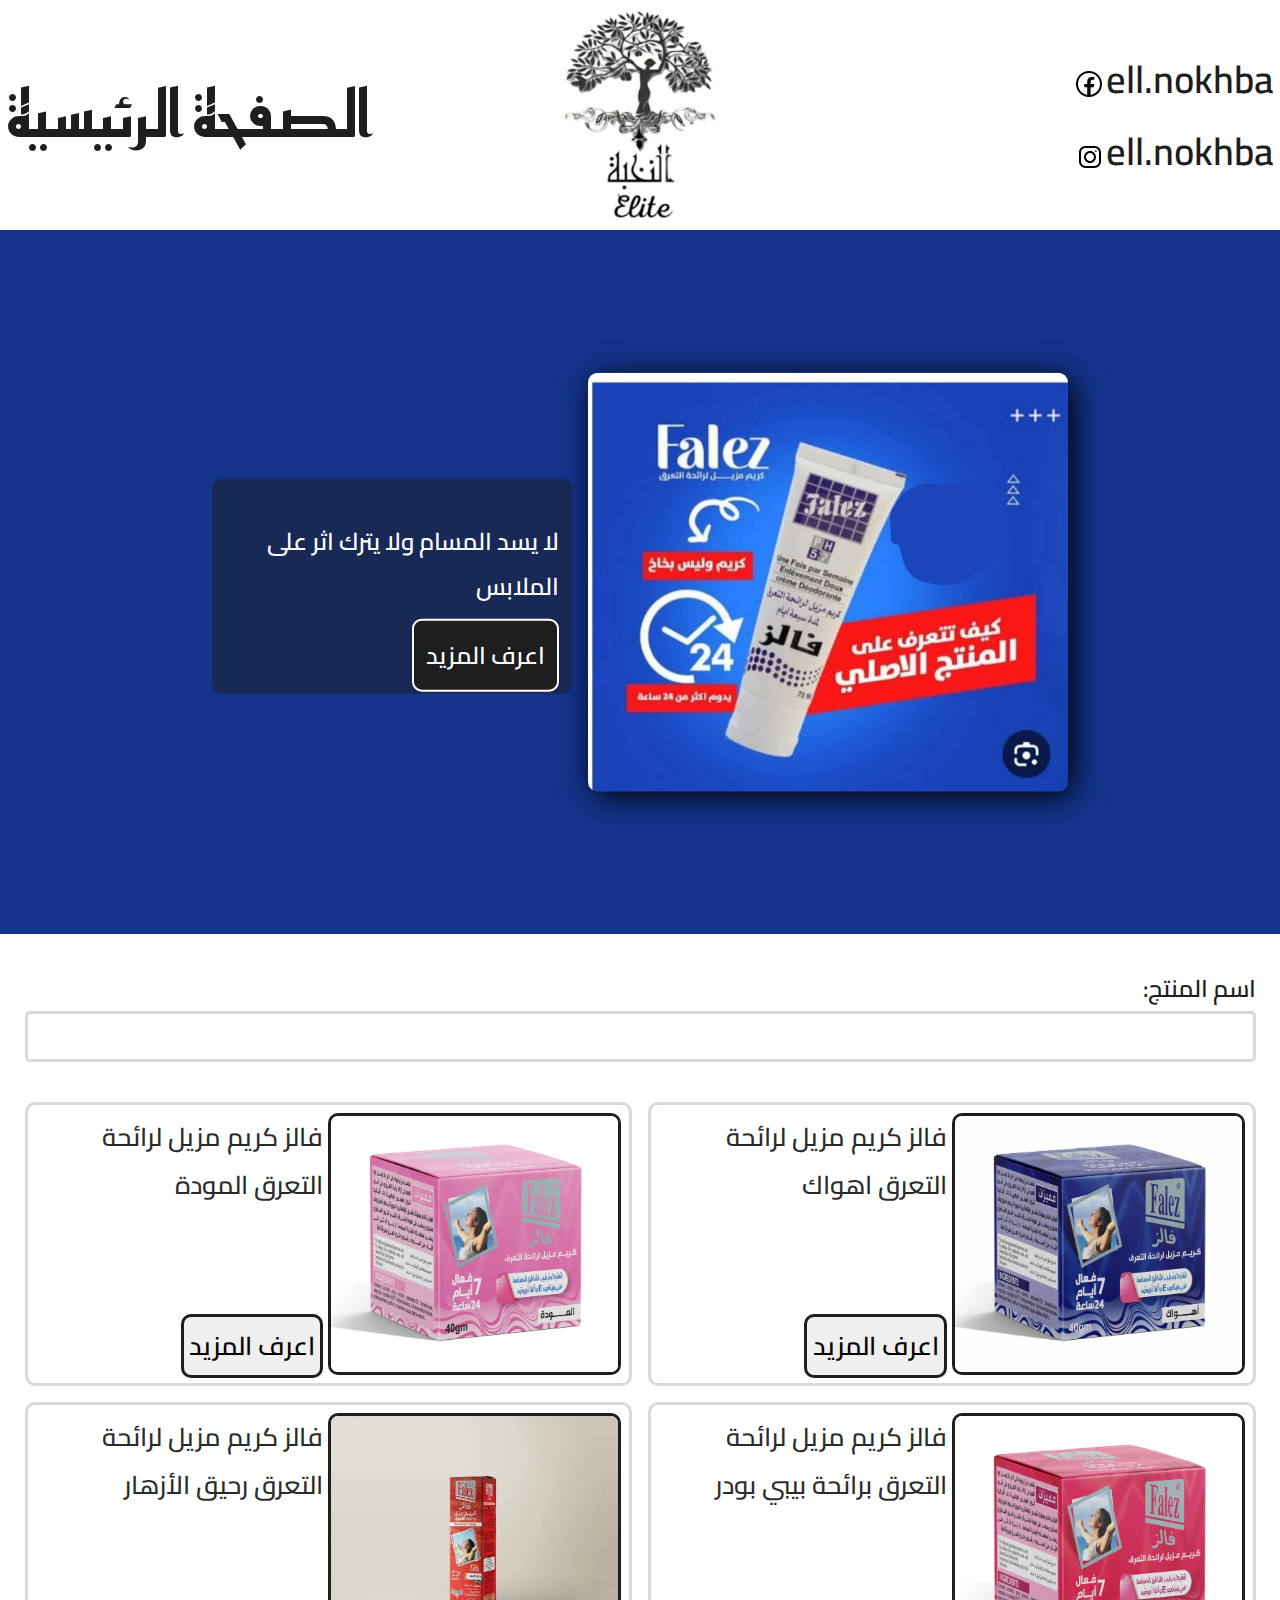
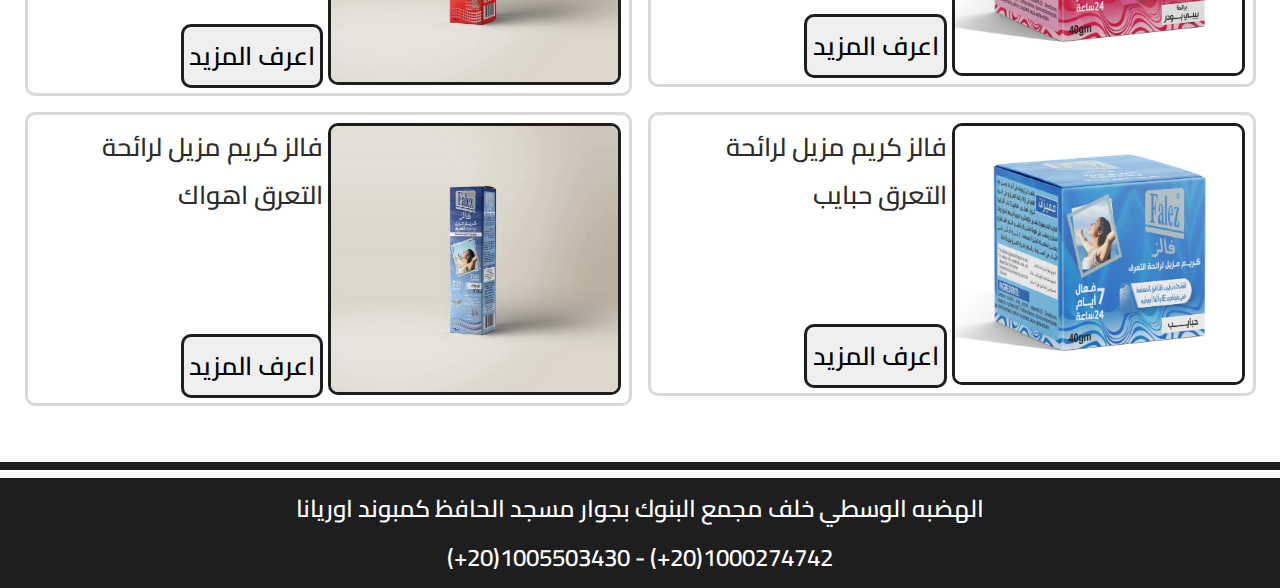
<file: index.html>
<!DOCTYPE html>
<html lang="ar" dir="rtl">
<head>
    <script src="script.js" async></script>
    <meta charset="UTF-8">
    <meta name="viewport" content="width=device-width, initial-scale=1.0">
    <link rel="stylesheet" href="styles.css">
    <title>النخبة</title>
</head>
<body>


    <header class="no-radius">
        <div class="title no-radius">
            <nav>
                <a href="https://www.facebook.com/ell.nokhba/" target="_blank"><div>ell.nokhba</div><img alt="facebookIcon" src="[data-uri]"/></a>
                <a href="https://www.instagram.com/ell.nokhba/" target="_blank"><div>ell.nokhba</div><img alt="instagramIcon" src="[data-uri]"/></a>
            </nav>
            <img src="logohd.jpg" alt="logo" class="logo">
            <h1>الصفحة الرئيسية</h1>
        </div>
        <div class="carousel no-radius">
            <div class="overlay no-radius"></div>
            <button data-carousel-button="prev">⇒</button>
            <ul class="carousel-images">
                <li data-active data-color="#1941B0">
                    
                    <img src="images\ads\Untitled design.jpg" alt="كريم مزيل لرائحة العرق" >
                    <div class="img-text">
                        <p>لا يسد المسام ولا يترك اثر على الملابس</p>
                        <a href="#" target="">اعرف المزيد</a>
                    </div>
                </li>
                <li data-color="#B5342E"> 
                    
                    <img src="images/ads/bc5b07d6-b7c9-4664-be47-7928400546d2.jpg" alt="كريم مزيل لرائحة العرق">
                    <div class="img-text">
                        <p>متوفر بأربع ألوان من أجود العطور العالمية عالية الثبات تدوم أكثر من 48 ساعة</p>
                        <a href="#" target="">اعرف المزيد</a>
                    </div>
                </li>
                <li data-color="#28ACFF">
                    
                    <img src="images/ads/a730d360-d6d9-41cf-a212-95a55d7f2463.jpg" alt="كريم مزيل لرائحة العرق">
                    <div class="img-text">
                        <p>كريم مزيل لرائحة العرق أهواك من فالز</p>
                        <a href="#" target="">اعرف المزيد</a>
                    </div>
                </li>
                <li data-color="#516738">
                    
                    <img src="images/ads/0946790b-805a-4510-bd33-682b5359b609.jpg" alt="كريم مزيل لرائحة العرق">
                    <div class="img-text">
                        <p>يحتوي على فيتامين E ومادة Alpha arbutin لتفتيح المناطق الحساسة خالي من الألومنيوم</p>
                        <a href="#" target="">اعرف المزيد</a>
                    </div>
                </li>
                <li data-color="#BFC0C4">
                    
                    <img src="images/ads/90f2513d-b5b4-4e4b-99c9-ece9924fe2aa.jpg" alt="كريم مزيل لرائحة العرق">
                    <div class="img-text">
                        <p>مستخلص من الأعشاب الطبيعية يحتوي على مخدر موضعي قوي لا يسبب أي ألم لا يسبب الحساسية يمنع نمو الشعر لفترة طويلة سهل الاستخدام</p>
                        <a href="#" target="">اعرف المزيد</a>
                    </div>
                </li>
                <li data-color="#B9E4ED">
                    
                    <img src="images/ads/22ba9b6c-1d57-47d8-8fda-6a9750a95987.jpg" alt="كريم مزيل لرائحة العرق">
                    <div class="img-text">
                        <p></p>
                        <a href="#" target="">اعرف المزيد</a>
                    </div>
                </li>
            </ul>
            <button data-carousel-button="next">⇐</button>
        </div>
    </header>


    <main class="no-radius">
        <div class="product-list">
            <div class="product-search">
                <label for="product-search">اسم المنتج: </label>
                <input type="text" id="product-search" onkeyup="productSearch()">
            </div>
            <ul class="products" id="products">
                    <li>
                        <a href="#" target="_blank">
                        <img src="images\images\1d6fac7e-9d2f-49a5-a896-05df2ee0e050.jfif" alt="فالز مزيل عرق اهواك">
                        <p>فالز كريم مزيل لرائحة التعرق اهواك
                            <br>
                        <button>اعرف المزيد</button>
                        </p>
                        </a>
                    </li>
                    <li>
                        <a href="#" target="_blank">
                        <img src="images\images\57dd3c00-896b-4e75-8361-72cd083eb394.jfif" alt="فالز مزيل عرق اهواك">
                        <p>فالز كريم مزيل لرائحة التعرق المودة
                            <br>
                        <button>اعرف المزيد</button>
                        </p>
                        </a>
                        
                    </li>
                    <li>
                        <a href="#" target="_blank">
                        <img src="images\images\89f73243-185f-4745-831d-26a167de9f90.jfif" alt="فالز مزيل عرق اهواك">
                        <p>فالز كريم مزيل لرائحة التعرق برائحة بيبي بودر
                            <br>
                        <button>اعرف المزيد</button>
                        </p>
                        </a>
                        
                    </li>
                    <li>
                        <a href="#" target="_blank">
                        <img src="images\images\95f78940-6438-4fb5-b10d-22bf02aa5de5.jfif" alt="فالز مزيل عرق اهواك">
                        <p>فالز كريم مزيل لرائحة التعرق رحيق الأزهار
                            <br>
                        <button>اعرف المزيد</button>
                        </p>
                        </a>
                        
                    </li>
                    <li>
                        <a href="#" target="_blank">
                        <img src="images\images\b548fe90-c2f8-401d-99cb-720822031176.jfif" alt="فالز مزيل عرق اهواك">
                        <p>فالز كريم مزيل لرائحة التعرق حبايب
                            <br>
                        <button>اعرف المزيد</button>
                        </p>
                        </a>
                        
                    </li>
                    <li>
                        <a href="#" target="_blank">
                        <img src="images\images\c54f9d52-62b0-469a-b16a-82ed2395dfee.jfif" alt="فالز مزيل عرق اهواك">
                        <p>فالز كريم مزيل لرائحة التعرق اهواك
                            <br>
                        <button>اعرف المزيد</button>
                        </p>
                        </a>
                        
                    </li>
                    
            </ul>
        </div>
    </main>


    <footer class="no-radius">
        <p>الهضبه الوسطي خلف مجمع البنوك بجوار مسجد الحافظ كمبوند اوريانا</p>
        <p dir="ltr">(+20)1005503430 - (+20)1000274742</p>
    </footer>

    
</body>
</html>
</file>
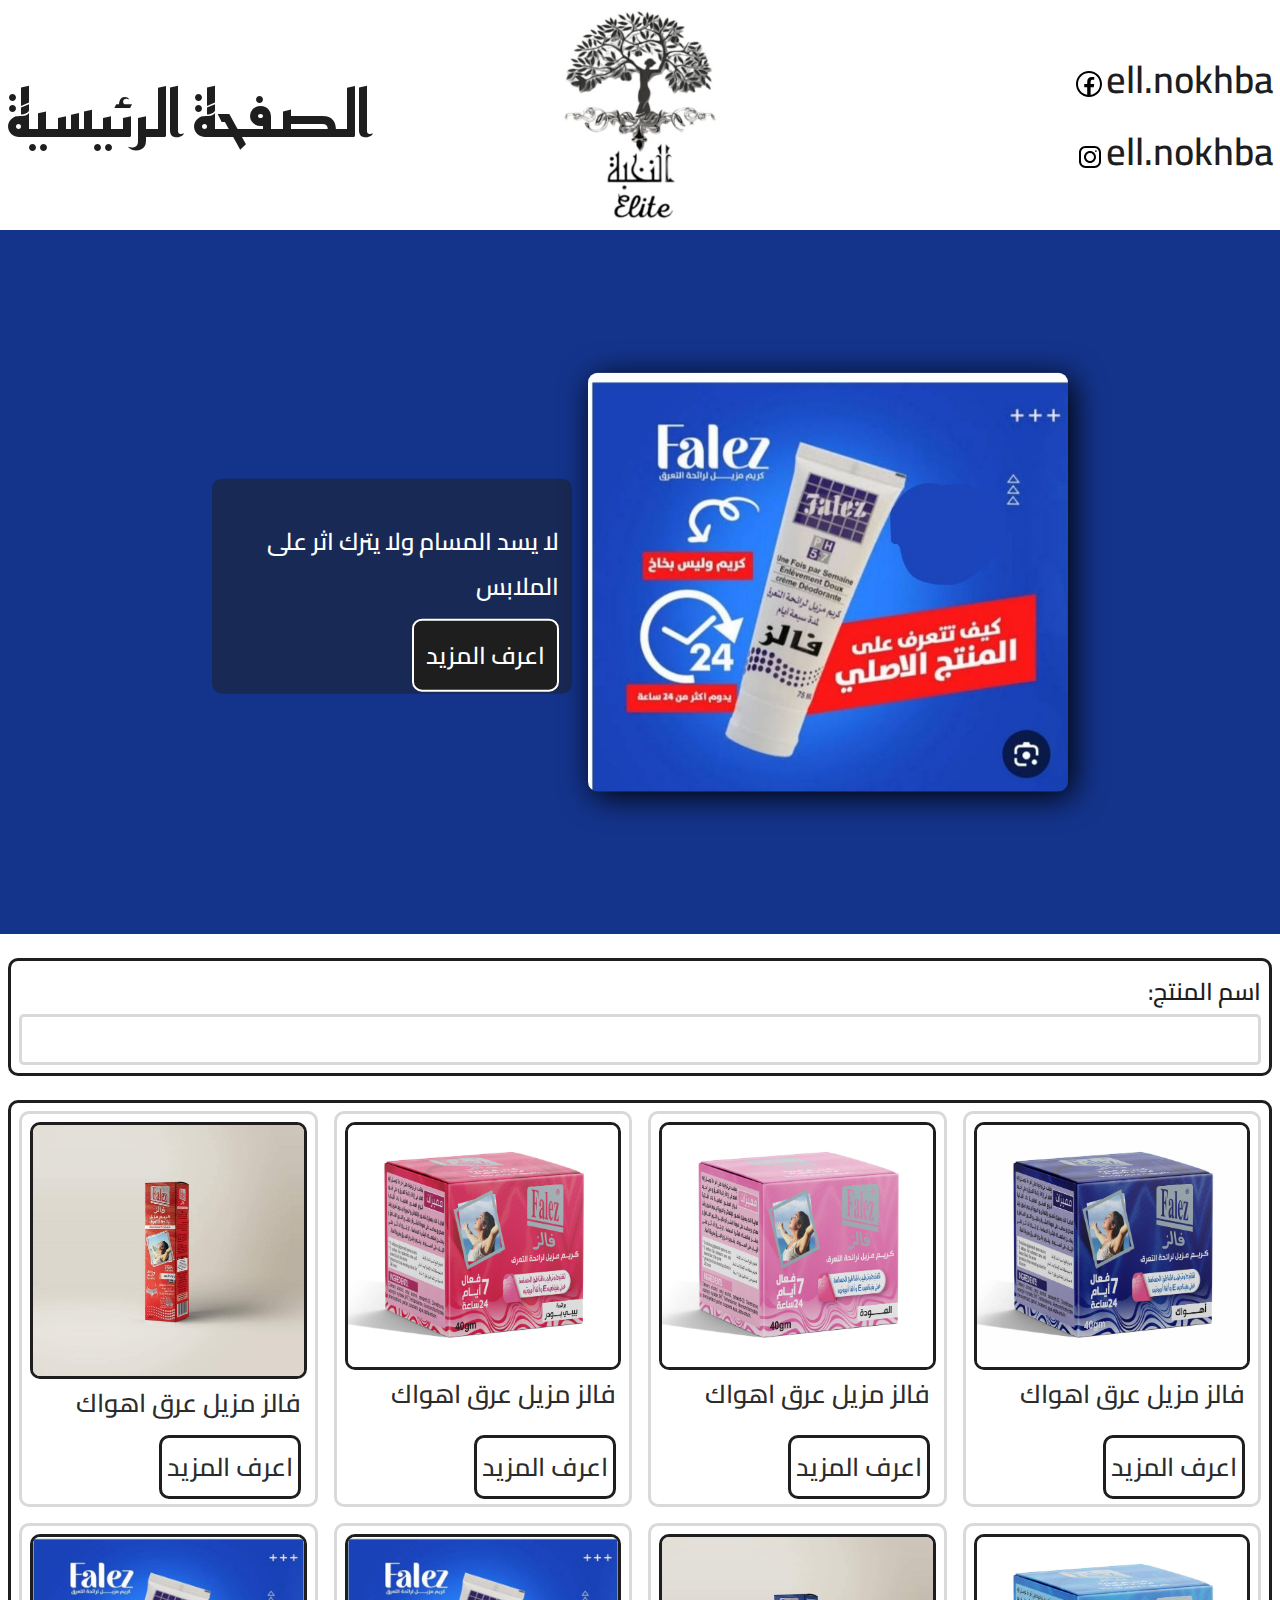
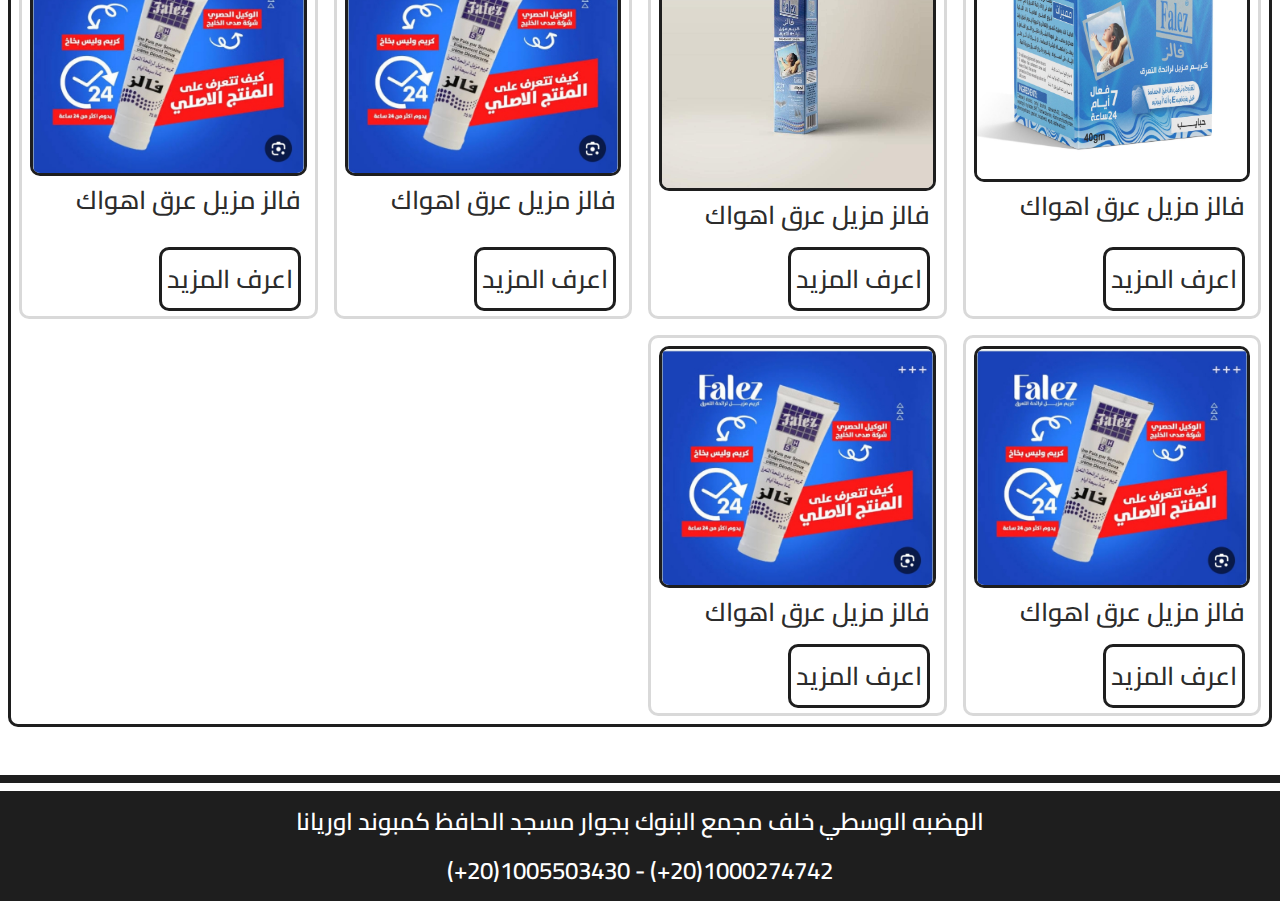
<file: Al-nokhba/index.html>
<!DOCTYPE html>
<html lang="ar" dir="rtl">
<head>
    <script src="script.js" async></script>
    <meta charset="UTF-8">
    <meta name="viewport" content="width=device-width, initial-scale=1.0">
    <link rel="stylesheet" href="styles.css">
    <title>النخبة</title>
</head>
<body>


    <header class="no-radius">
        <div class="title no-radius">
            <nav>
                <a href="https://www.facebook.com/ell.nokhba/" target="_blank"><div>ell.nokhba</div><img alt="facebookIcon" src="[data-uri]"/></a>
                <a href="https://www.instagram.com/ell.nokhba/" target="_blank"><div>ell.nokhba</div><img alt="instagramIcon" src="[data-uri]"/></a>
            </nav>
            <img src="logohd.jpg" alt="logo" class="logo">
            <h1>الصفحة الرئيسية</h1>
        </div>
        <div class="carousel no-radius">
            <div class="overlay no-radius"></div>
            <button data-carousel-button="prev">⇒</button>
            <ul class="carousel-images">
                <li data-active data-color="#1941B0">
                    
                    <img src="images\ads\Untitled design.jpg" alt="كريم مزيل لرائحة العرق" >
                    <div class="img-text">
                        <p>لا يسد المسام ولا يترك اثر على الملابس</p>
                        <a href="#" target="">اعرف المزيد</a>
                    </div>
                </li>
                <li data-color="#B5342E"> 
                    
                    <img src="images/ads/bc5b07d6-b7c9-4664-be47-7928400546d2.jpg" alt="كريم مزيل لرائحة العرق">
                    <div class="img-text">
                        <p>متوفر بأربع ألوان من أجود العطور العالمية عالية الثبات تدوم أكثر من 48 ساعة</p>
                        <a href="#" target="">اعرف المزيد</a>
                    </div>
                </li>
                <li data-color="#28ACFF">
                    
                    <img src="images/ads/a730d360-d6d9-41cf-a212-95a55d7f2463.jpg" alt="كريم مزيل لرائحة العرق">
                    <div class="img-text">
                        <p>كريم مزيل لرائحة العرق أهواك من فالز</p>
                        <a href="#" target="">اعرف المزيد</a>
                    </div>
                </li>
                <li data-color="#516738">
                    
                    <img src="images/ads/0946790b-805a-4510-bd33-682b5359b609.jpg" alt="كريم مزيل لرائحة العرق">
                    <div class="img-text">
                        <p>يحتوي على فيتامين E ومادة Alpha arbutin لتفتيح المناطق الحساسة خالي من الألومنيوم</p>
                        <a href="#" target="">اعرف المزيد</a>
                    </div>
                </li>
                <li data-color="#BFC0C4">
                    
                    <img src="images/ads/90f2513d-b5b4-4e4b-99c9-ece9924fe2aa.jpg" alt="كريم مزيل لرائحة العرق">
                    <div class="img-text">
                        <p>مستخلص من الأعشاب الطبيعية يحتوي على مخدر موضعي قوي لا يسبب أي ألم لا يسبب الحساسية يمنع نمو الشعر لفترة طويلة سهل الاستخدام</p>
                        <a href="#" target="">اعرف المزيد</a>
                    </div>
                </li>
                <li data-color="#B9E4ED">
                    
                    <img src="images/ads/22ba9b6c-1d57-47d8-8fda-6a9750a95987.jpg" alt="كريم مزيل لرائحة العرق">
                    <div class="img-text">
                        <p></p>
                        <a href="#" target="">اعرف المزيد</a>
                    </div>
                </li>
            </ul>
            <button data-carousel-button="next">⇐</button>
        </div>
    </header>


    <main class="no-radius">
        <div class="product-list">
            <div class="product-search">
                <label for="product-search">اسم المنتج: </label>
                <input type="text" id="product-search" onkeyup="productSearch()">
            </div>
            <ul class="products" id="products">
                    <li>
                        
                        <img src="images\images\1d6fac7e-9d2f-49a5-a896-05df2ee0e050.jfif" alt="فالز مزيل عرق اهواك">
                        <p>فالز مزيل عرق اهواك
                            <br>
                        <a href="#" target="_blank">اعرف المزيد</a>
                        </p>
                        
                    </li>
                    <li>
                        
                        <img src="images\images\57dd3c00-896b-4e75-8361-72cd083eb394.jfif" alt="فالز مزيل عرق اهواك">
                        <p>فالز مزيل عرق اهواك
                            <br>
                        <a href="#" target="_blank">اعرف المزيد</a>
                        </p>
                        
                        
                    </li>
                    <li>
                        
                        <img src="images\images\89f73243-185f-4745-831d-26a167de9f90.jfif" alt="فالز مزيل عرق اهواك">
                        <p>فالز مزيل عرق اهواك
                            <br>
                        <a href="#" target="_blank">اعرف المزيد</a>
                        </p>
                        
                        
                    </li>
                    <li>
                        
                        <img src="images\images\95f78940-6438-4fb5-b10d-22bf02aa5de5.jfif" alt="فالز مزيل عرق اهواك">
                        <p>فالز مزيل عرق اهواك
                            <br>
                        <a href="#" target="_blank">اعرف المزيد</a>
                        </p>
                        
                        
                    </li>
                    <li>
                        
                        <img src="images\images\b548fe90-c2f8-401d-99cb-720822031176.jfif" alt="فالز مزيل عرق اهواك">
                        <p>فالز مزيل عرق اهواك
                            <br>
                        <a href="#" target="_blank">اعرف المزيد</a>
                        </p>
                        
                        
                    </li>
                    <li>
                        
                        <img src="images\images\c54f9d52-62b0-469a-b16a-82ed2395dfee.jfif" alt="فالز مزيل عرق اهواك">
                        <p>فالز مزيل عرق اهواك
                            <br>
                        <a href="#" target="_blank">اعرف المزيد</a>
                        </p>
                        
                        
                    </li>
                    <li>
                        
                        <img src="images/ads/e79a6ccd-1243-4717-83a1-f64e7f9e0c98.jpg" alt="فالز مزيل عرق اهواك">
                        <p>فالز مزيل عرق اهواك
                            <br>
                        <a href="#" target="_blank">اعرف المزيد</a>
                        </p>
                        
                        
                    </li>
                    <li>
                        
                        <img src="images/ads/e79a6ccd-1243-4717-83a1-f64e7f9e0c98.jpg" alt="فالز مزيل عرق اهواك">
                        <p>فالز مزيل عرق اهواك
                            <br>
                        <a href="#" target="_blank">اعرف المزيد</a>
                        </p>
                        
                        
                    </li>
                    <li>
                        
                        <img src="images/ads/e79a6ccd-1243-4717-83a1-f64e7f9e0c98.jpg" alt="فالز مزيل عرق اهواك">
                        <p>فالز مزيل عرق اهواك
                            <br>
                        <a href="#" target="_blank">اعرف المزيد</a>
                        </p>
                        
                        
                    </li>
                    <li>
                        
                        <img src="images/ads/e79a6ccd-1243-4717-83a1-f64e7f9e0c98.jpg" alt="فالز مزيل عرق اهواك">
                        <p>فالز مزيل عرق اهواك
                            <br>
                        <a href="#" target="_blank">اعرف المزيد</a>
                        </p>
                        
                        
                    </li>
            </ul>
        </div>
    </main>


    <footer class="no-radius">
        <p>الهضبه الوسطي خلف مجمع البنوك بجوار مسجد الحافظ كمبوند اوريانا</p>
        <p dir="ltr">(+20)1005503430 - (+20)1000274742</p>
    </footer>

    
</body>
</html>
</file>
<file: styles.css>
@import url('https://fonts.googleapis.com/css2?family=Reem+Kufi:wght@400..700&display=swap');
@import url('https://fonts.googleapis.com/css2?family=Cairo:wght@200..1000&family=Reem+Kufi:wght@400..700&display=swap');


* {
    transition: all 0.3s;
    border-radius: 10px;
    box-sizing: border-box;
}
*:not(.carousel > button) {
    
    font-family: "Cairo", sans-serif;
    font-optical-sizing: auto;
    font-weight: 600;
    font-style: normal;
    font-variation-settings:
      "slnt" 0;
}

.no-radius {
    border-radius: 0%;
}



body {
    
    background-color: white;
    color: rgb(30, 30, 30);
    margin: 0;
    position: relative;
}


a {
    text-decoration: none;
    color: inherit;
}
nav {
    display: flex;
    flex-direction: column;
}
nav img {
    max-width: min(2rem, 3vw);
    transform: translate(0, 25%);
}
nav a div{
    display: inline;
    font-size: max(1rem, 3vw);
    text-decoration: none;
}
h1 {
    font-size: clamp(1.25rem, 5vw, 5rem);
    margin: 0;
    font-family: "Reem Kufi", sans-serif !important;
    font-optical-sizing: auto;
    font-weight: 400;
    font-style: normal;
}

.logo {
    position: absolute;
    right: 50%;
    max-width: clamp(6rem, 12vw, 15rem);
    transform: translate(50%, 0);
}
.title {
    background-color: white;
    font-size: 1vw;
    min-height: max(9rem, 18vw);
    padding: 0 .5em;
    justify-content: space-between;
}
.title, .carousel, .carousel li{
    align-items: center;
    display: flex;
}
.carousel {
    background: #1941B0;
    min-height: 44em;
    
    justify-content: space-around;
}
.overlay {
    position: absolute;
    background-color: black;
    opacity: 20%;
    min-height: 44em;
    width: 100%;
}
.carousel > button {
    font-size: 2.5rem;
    padding: 0 0.5em;
    background: none;
    border: solid white 5px;
    color: white;
    z-index: 550;
}
.carousel > button:hover {
    background-color: white;
    color: rgb(30, 30, 30);
    border-color: transparent;
}
.carousel > button:active {
    
    background-color: transparent;
    color: white;
}
ul {
    list-style-type: none;
}
.carousel li {
    position: absolute;
    flex-direction: column;
    justify-content: center;
    gap: 1em;
    bottom: 50%;
    transform: translate(-50%, 50%);
    left: 50%;
    opacity: 0%; 
}
.img-text {
    position: relative;
    width: min(40ch, 80vw);
    background-color: rgba(30, 30, 30, 50%);
    z-index: 50;  
    margin-top: .5rem;
    color: white;
    padding: 1em 0.8em ;
}
.img-text p, .img-text a {
    font-size: min(1.5rem, 5vw);
}
.img-text a {
    color: white;
    text-decoration: none;
    border: 2px solid white;
    background-color: rgb(30, 30, 30);
    padding: 0.5em;
}
.carousel img {
    max-width: min(20em, 80vw);
    filter: drop-shadow(5px 5px 1em black);
}
.carousel li[data-active]{
    opacity: 100%; 
    z-index: 99;
}

.carousel-images { 
    position: relative;
}

main {
    background-color: white;
    border-bottom: .5em solid rgb(30, 30, 30);
}
.product-list {
    margin: 1em auto;
    padding: .5em;
    max-width: 1263px;
}
.product-search, .products {
    margin-bottom: 1.5em;
    background-color: white;
    padding: .5em;
}
.product-list label[for="product-search"], #product-search {
    font-size: 1.5rem;
    font-weight: 600;
    width: 100%;
}
.product-list #product-search {
    font-size: 1.5rem;
    padding: 0;
    background-color: white;
    border: 3px solid rgba(30, 30, 30, 17%);
    color: rgb(30, 30, 30);
    border-radius: 5px;
}
.products {
    display: grid;
    grid-template-columns: 1fr;
    gap: 1em;
    
}

.products a {
    flex-direction: row;
    justify-content: start;
    flex-wrap: nowrap;
    border: 3px solid rgba(30, 30, 30, 17%);
    padding: .5em;
    background-color: rgba(30, 30, 30, 0%);
    display: flex;
    position: relative;
}
.products a:hover {
    background-color: rgba(30, 30, 30, 17%);
    border-color: transparent;
}
.products a:hover p {
    color: black;
}
.products img {
    width: 50%;
    border: 3px solid rgb(30, 30, 30);
    position: relative;
}
.products p {
    margin: 0 .2em 0 0;
    color: rgba(30, 30, 30, 95%);
}
.products button, .products p {
    
    font-size: 5vw;
}
.products button {
    display: block;
    border: 3px solid rgb(30, 30, 30);
    position: absolute;
    bottom: .2em;
    padding: .2em;
}
.products a:hover button {
    background-color: rgb(30, 30, 30);
    color: white;
}

footer {
    border-top: .5em solid white;
    background-color: rgb(30, 30, 30);
    color: white;
    text-align: center;
    padding: 0.25rem;
    margin-top: auto;
}
footer p {
    font-size: 1.5rem;
    font-weight: 200;
    margin: 0.25rem;
}

@media (max-width:375px) {
    .products a button {
        display: none;
    }
}

@media(min-width:850px) {
   .products {    
        grid-template-columns: 1fr 1fr;
    }
    .products p, .products button {
        font-size: 1.6rem;
        
    }
    .products p {
        padding-bottom: 2.7em;
    }
}

@media(min-width:992px) {
    .carousel:hover img {
        filter: drop-shadow(10px 10px black);
    }
    .carousel:hover .overlay {
        opacity: 50%;
    }
    .carousel:hover .img-text {
        background-color: rgba(30, 30, 30, 80%);
    }
    .carousel li {
        flex-direction: row;
    }
    .carousel img {
        max-width: 30em;
    }
}

@media(max-width:1440px) {
    .carousel button {
        display: none;
    }
}
</file>
<file: Al-nokhba/styles.css>
@import url('https://fonts.googleapis.com/css2?family=Reem+Kufi:wght@400..700&display=swap');
@import url('https://fonts.googleapis.com/css2?family=Cairo:wght@200..1000&family=Reem+Kufi:wght@400..700&display=swap');


* {
    transition: all 0.3s;
    border-radius: 10px;
    box-sizing: border-box;
}
*:not(.carousel > button) {
    
    font-family: "Cairo", sans-serif;
    font-optical-sizing: auto;
    font-weight: 600;
    font-style: normal;
    font-variation-settings:
      "slnt" 0;
}

.no-radius {
    border-radius: 0%;
}



body {
    
    background-color: white;
    color: rgb(30, 30, 30);
    margin: 0;
    position: relative;
}


a {
    text-decoration: none;
    color: inherit;
}
nav {
    display: flex;
    flex-direction: column;
}
nav img {
    max-width: min(2rem, 3vw);
    transform: translate(0, 25%);
}
nav a div{
    display: inline;
    font-size: max(1rem, 3vw);
    text-decoration: none;
}
h1 {
    font-size: clamp(1.25rem, 5vw, 5rem);
    margin: 0;
    font-family: "Reem Kufi", sans-serif !important;
    font-optical-sizing: auto;
    font-weight: 400;
    font-style: normal;
}

.logo {
    position: absolute;
    right: 50%;
    max-width: clamp(6rem, 12vw, 15rem);
    transform: translate(50%, 0);
}
.title {
    background-color: white;
    font-size: 1vw;
    min-height: max(9rem, 18vw);
    padding: 0 .5em;
    justify-content: space-between;
}
.title, .carousel, .carousel li{
    align-items: center;
    display: flex;
}
.carousel {
    background: #1941B0;
    min-height: 44em;
    
    justify-content: space-around;
}
.overlay {
    position: absolute;
    background-color: black;
    opacity: 20%;
    min-height: 44em;
    width: 100%;
}
.carousel > button {
    font-size: 2.5rem;
    padding: 0 0.5em;
    background: none;
    border: solid white 5px;
    color: white;
    z-index: 550;
}
.carousel > button:hover {
    background-color: white;
    color: rgb(30, 30, 30);
    border-color: transparent;
}
.carousel > button:active {
    
    background-color: transparent;
    color: white;
}
ul {
    list-style-type: none;
}
.carousel li {
    position: absolute;
    flex-direction: column;
    justify-content: center;
    gap: 1em;
    bottom: 50%;
    transform: translate(-50%, 50%);
    left: 50%;
    opacity: 0%; 
}
.img-text {
    position: relative;
    width: min(40ch, 80vw);
    background-color: rgba(30, 30, 30, 50%);
    z-index: 50;  
    margin-top: .5rem;
    color: white;
    padding: 1em 0.8em ;
}
.img-text p, .img-text a {
    font-size: min(1.5rem, 5vw);
}
.img-text a {
    color: white;
    text-decoration: none;
    border: 2px solid white;
    background-color: rgb(30, 30, 30);
    padding: 0.5em;
}
.carousel img {
    max-width: min(20em, 80vw);
    filter: drop-shadow(5px 5px 1em black);
}
.carousel li[data-active]{
    opacity: 100%; 
    z-index: 99;
}
.carousel:hover img {
    filter: drop-shadow(10px 10px black);
}
.carousel:hover .overlay {
    opacity: 50%;
}
.carousel:hover .img-text {
    background-color: rgba(30, 30, 30, 80%);
}
.carousel-images { 
    position: relative;
}

main {
    background-color: white;
    border-bottom: .5em solid rgb(30, 30, 30);
}
.product-list {
    margin: 1em auto;
    padding: .5em;
}
.product-search, .products {
    margin-bottom: 1.5em;
    background-color: white;
    border: 3px solid rgb(30, 30, 30);
    padding: .5em;
}
.product-list label[for="product-search"], #product-search {
    font-size: 1.5rem;
    font-weight: 600;
    width: 100%;
}
.product-list #product-search {
    font-size: 1.5rem;
    padding: 0;
    background-color: white;
    border: 3px solid rgba(30, 30, 30, 17%);
    color: rgb(30, 30, 30);
    border-radius: 5px;
}
.products {
    display: grid;
    grid-template-columns: repeat(auto-fit, minmax(21em, 1fr));
    gap: 1em;
}
.products a {
    display: inline;
}
.products li {
    flex-direction: row;
    justify-content: start;
    flex-wrap: nowrap;
    border: 3px solid rgba(30, 30, 30, 17%);
    padding: .5em;
    background-color: rgba(30, 30, 30, 0%);
    display: flex;
    position: relative;
}
.products li:hover {
    background-color: rgba(30, 30, 30, 17%);
    border-color: transparent;
}
.products li:hover p {
    color: black;
}
.products img {
    width: 50%;
    border: 3px solid rgb(30, 30, 30);
    position: relative;
}
.products p {
    margin: 0 .2em 0 0;
    color: rgba(30, 30, 30, 95%);
    font-size: 5vw;
}
.products a {
    display: block;
    border: 3px solid rgb(30, 30, 30);
    position: absolute;
    bottom: .2em;
    padding: .2em;
}
.products li:hover a {
    background-color: rgb(30, 30, 30);
    color: white;
}

footer {
    border-top: .5em solid white;
    background-color: rgb(30, 30, 30);
    color: white;
    text-align: center;
    padding: 0.25rem;
    margin-top: auto;
}
footer p {
    font-size: 1.5rem;
    font-weight: 200;
    margin: 0.25rem;
}

@media(min-width:725px) {
    .products {    
        grid-template-columns: repeat(auto-fit, minmax(15em, 1fr));
    }
    .products li {
        flex-direction: column;
    }
    .products p {
        font-size: 1.6rem;
        padding-bottom: 2.7em;
    }
    .products img {
        width: 100%;
    }
}

@media(min-width:992px) {
    .carousel li {
        flex-direction: row;
    }
    .carousel img {
        max-width: 30em;
    }
}

@media(max-width:1440px) {
    .carousel button {
        display: none;
    }
}
</file>
